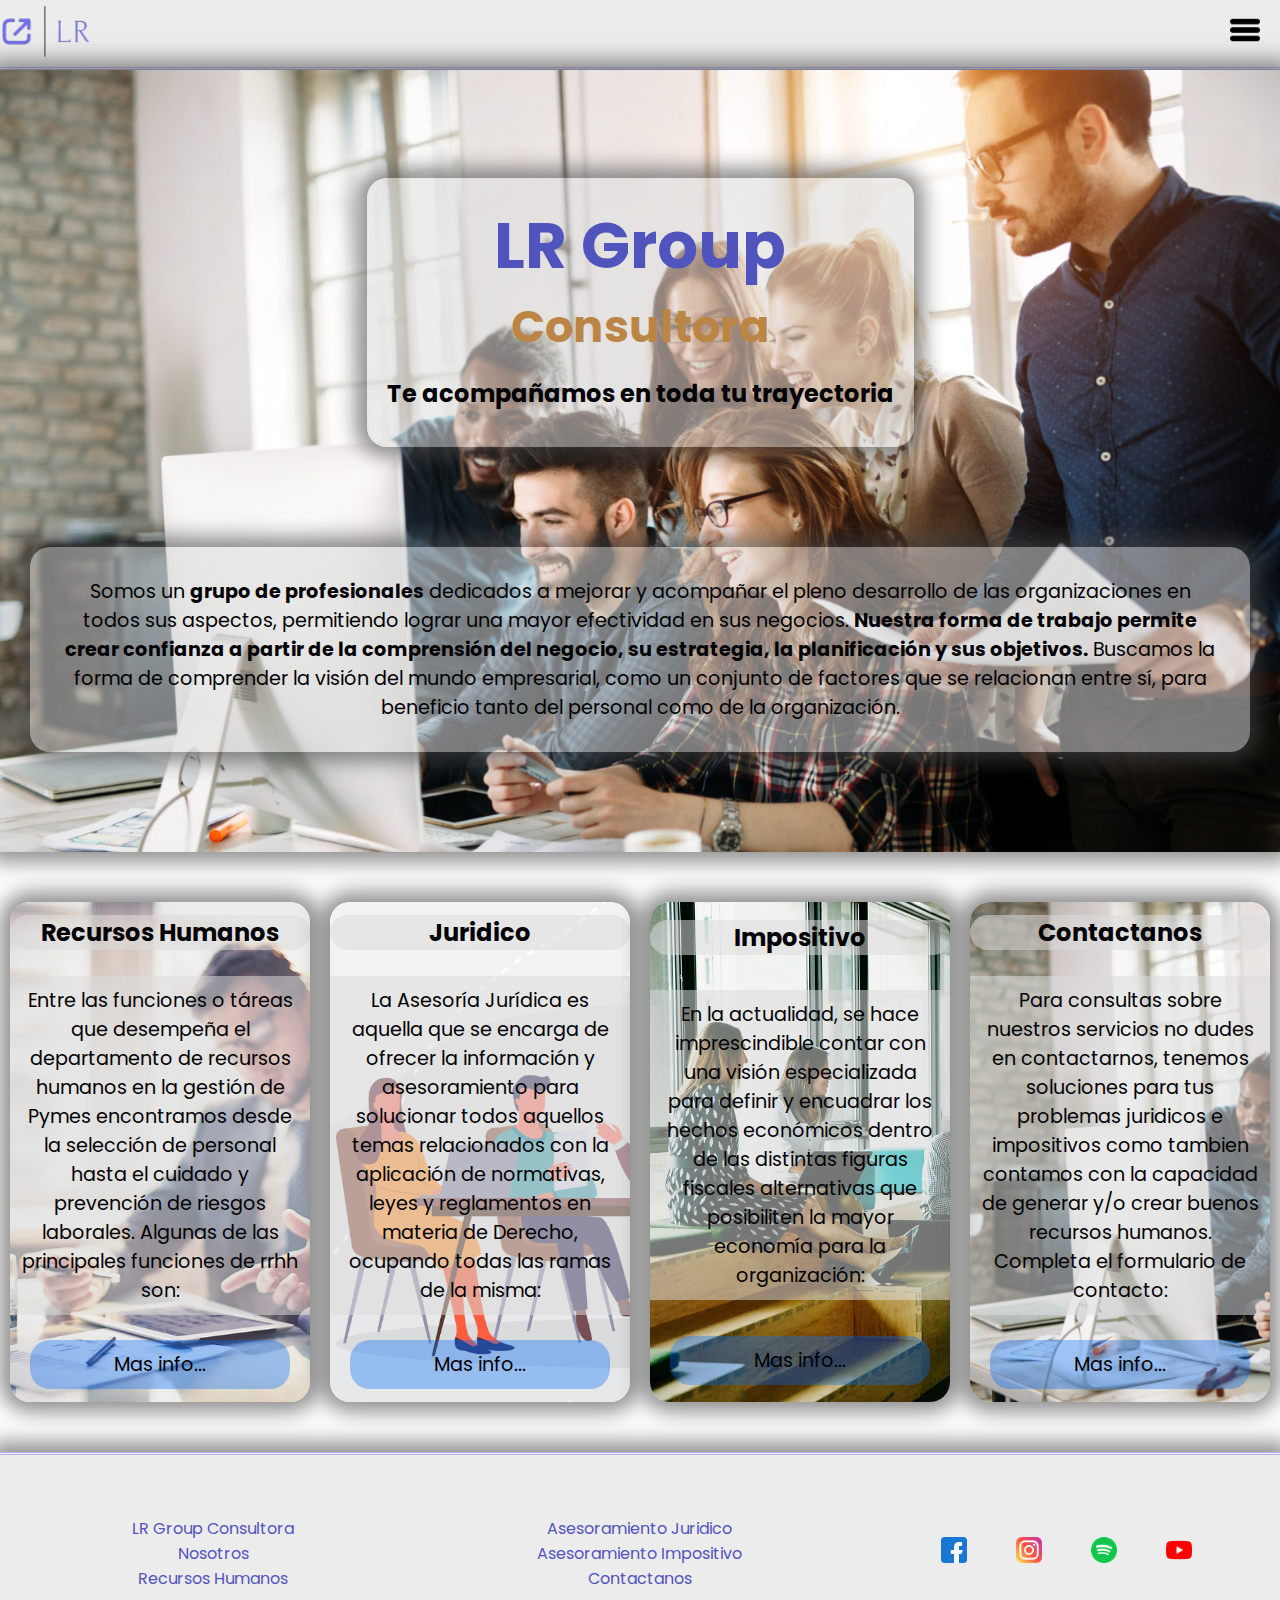
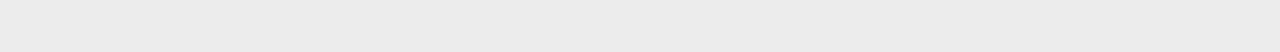
<file: index.html>
<!DOCTYPE html>
<html lang="es">
<head>
    <meta charset="UTF-8">
    <meta name="viewport" content="width=device-width, initial-scale=1.0">
    <title>LRGroupConsultora</title>
    <link rel="stylesheet" href="./css/style.css">
</head>
<body>
    <header class="header">
        <div class="header__logo">
            <a href="./index.html"><img src="./assets/img/logo-transpatente.png" alt=""></a>
        </div>
        <nav class="header__nav">
            <ul>
                <li><a href="./index.html">Nosotros</a></li>
                <li><a href="./pages/recursos-humanos.html">Recursos Humanos</a></li>
                <li><a href="./pages/asesoramiento-juridico.html">Asesoramineto Juridico</a></li>
                <li><a href="./pages/asesoramiento-impositivo.html">Asesoramiento Impositivo</a></li>
                <li><a href="./pages/contactanos.html">Contactanos</a></li>
            </ul>
        </nav>
        <nav class="header__nav--mobil">
            <input class="checkbox" type="checkbox">
            <i class="icoH icons"><img src="./assets/img/lista.png" alt=""></i>
            <i class="icoX icons"><img src="./assets/img/cruz.png" alt=""></i>
            
            <ul class="menu">
                <li><a href="./index.html">Nosotros</a></li>
                <li><a href="./pages/recursos-humanos.html">Recursos Humanos</a></li>
                <li><a href="./pages/asesoramiento-juridico.html">Asesoramineto Juridico</a></li>
                <li><a href="./pages/asesoramiento-impositivo.html">Asesoramiento Impositivo</a></li>
                <li><a href="./pages/contactanos.html">Contactanos</a></li>
            </ul>
        </nav>
    </header>
    <main>
        <section class="seccionPrincipal">
            <div class="title">
                <h1>LR Group</h1>
                <h2>Consultora</h2>
                <h3>Te acompañamos en toda tu trayectoria</h3>
            </div>
            <div class="nosotros">
                <p>Somos un <b>grupo de profesionales</b> dedicados a mejorar y acompañar el pleno desarrollo de las organizaciones en todos sus aspectos, permitiendo lograr una mayor efectividad en sus negocios. <b>Nuestra forma de trabajo permite crear confianza a partir de la comprensión del negocio, su estrategia, la planificación y sus objetivos.</b> Buscamos la forma de comprender la visión del mundo empresarial, como un conjunto de factores que se relacionan entre sí, para beneficio tanto del personal como de la organización.</p>
            </div>
        </section>
        <section class="cards">
            <div class="cards__one">
                <h4>Recursos Humanos</h4>
                <p>Entre las funciones o táreas que desempeña el departamento de recursos humanos en la gestión de Pymes encontramos desde la selección de personal hasta el cuidado y prevención de riesgos laborales. Algunas de las principales funciones de rrhh son:</p>
                <a class="btn" href="./pages/recursos-humanos.html">Mas info...</a>
            </div>
            <div class="cards__two">
                <h4>Juridico</h4>
                <p>La Asesoría Jurídica es aquella que se encarga de ofrecer la información y asesoramiento para solucionar todos aquellos temas relacionados con la aplicación de normativas, leyes y reglamentos en materia de Derecho, ocupando todas las ramas de la misma:</p>
                <a class="btn" href="./pages/asesoramiento-juridico.html">Mas info...</a>
            </div>
            <div class="cards__three">
                <h4>Impositivo</h4>
                <p>En la actualidad, se hace imprescindible contar con una visión especializada para definir y encuadrar los hechos económicos dentro de las distintas figuras fiscales alternativas que posibiliten la mayor economía para la organización:</p>
                <a class="btn" href="./pages/asesoramiento-impositivo.html">Mas info...</a>
            </div>
            <div class="cards__four">
                <h4>Contactanos</h4>
                <p>Para consultas sobre nuestros servicios no dudes en contactarnos, tenemos soluciones para tus problemas juridicos e impositivos como tambien contamos con la capacidad de generar y/o crear buenos recursos humanos. Completa el formulario de contacto:</p>
                <a class="btn" href="./pages/contactanos.html">Mas info...</a>
            </div>
        </section>
    </main>
    <footer class="footer">
        <div class="column1">
            <a href="./index.html">LR Group Consultora</a>
            <a href="./index.html">Nosotros</a>
            <a href="./pages/recursos-humanos.html">Recursos Humanos</a>
        </div>
        <div class="column2">
            <a href="./pages/asesoramiento-juridico.html">Asesoramiento Juridico</a>
            <a href="./pages/asesoramiento-impositivo.html">Asesoramiento Impositivo</a>
            <a href="./pages/contactanos.html">Contactanos</a>
        </div>
        <div class="column3">
            <a target="_blank" href="https://www.facebook.com"><img src="./assets/img/facebook.png" alt=""></a>
            <a target="_blank" href="https://www.instagram.com"><img src="./assets/img/instagram.png" alt=""></a>
            <a target="_blank" href="https://www.spotify.com"><img src="./assets/img/spotify.png" alt=""></a>
            <a target="_blank" href="https://www.youtube.com"><img src="./assets/img/youtube.png" alt=""></a>
        </div>
    </footer>
</body>
</html>
</file>
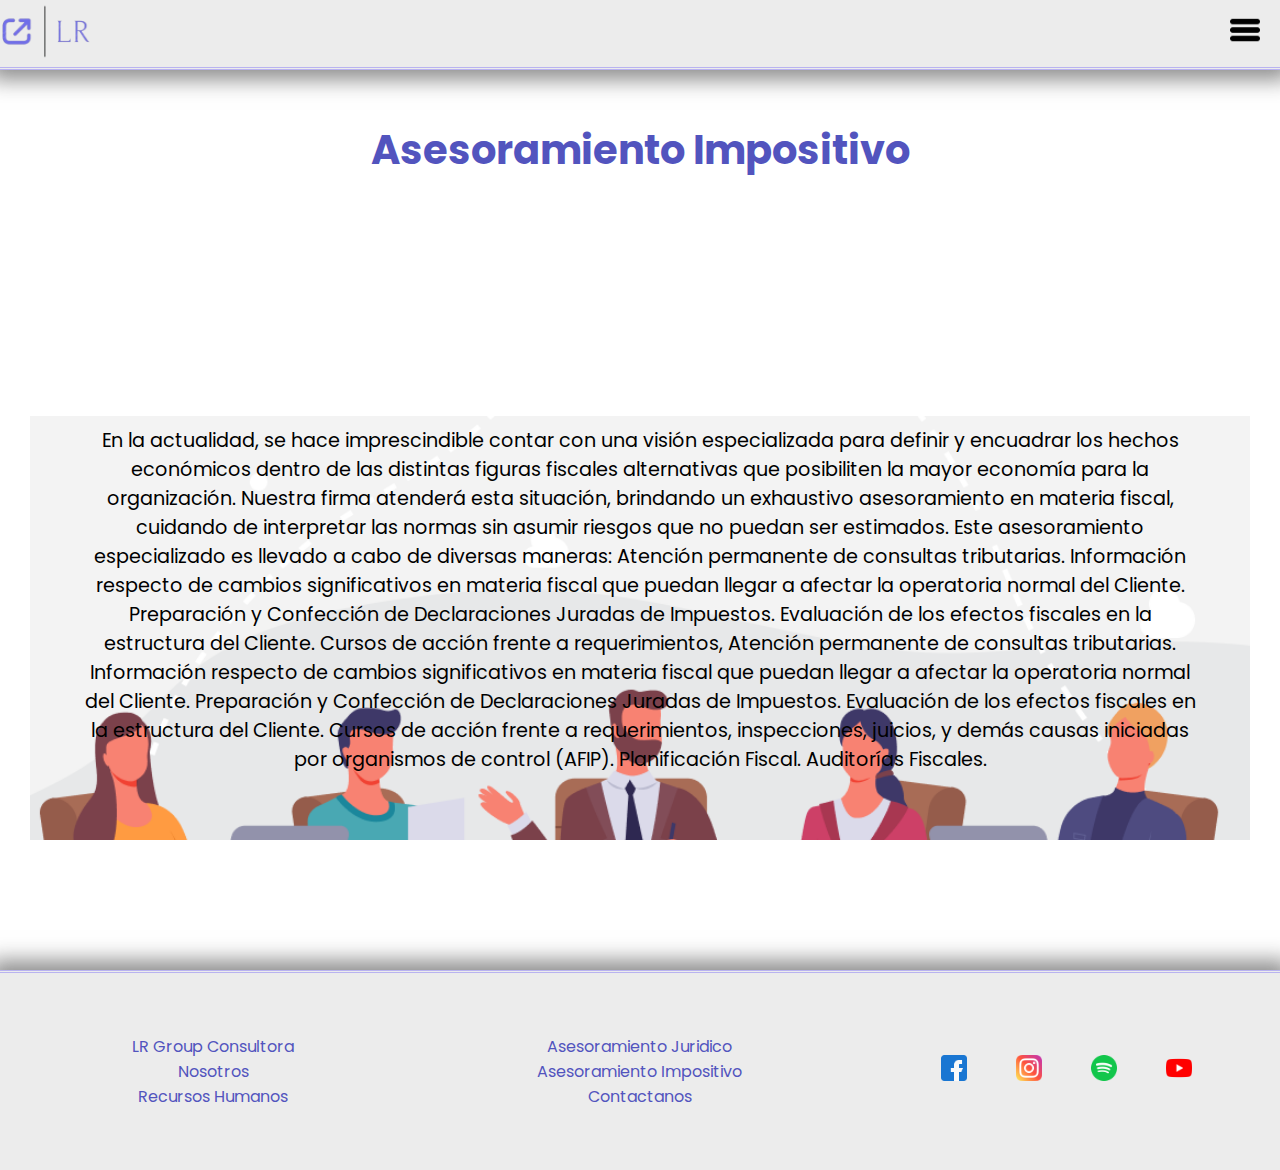
<file: pages/asesoramiento-impositivo.html>
<!DOCTYPE html>
<html lang="es">
<head>
    <meta charset="UTF-8">
    <meta name="viewport" content="width=device-width, initial-scale=1.0">
    <title>LRGroupConsultora</title>
    <link rel="stylesheet" href="../css/style.css">
</head>
<body>
    <header class="header">
        <div class="header__logo">
            <a href="../index.html"><img src="../assets/img/logo-transpatente.png" alt=""></a>
        </div>
        <nav class="header__nav">
            <ul>
                <li><a href="../index.html">Nosotros</a></li>
                <li><a href="./recursos-humanos.html">Recursos Humanos</a></li>
                <li><a href="./asesoramiento-juridico.html">Asesoramineto Juridico</a></li>
                <li><a href="./asesoramiento-impositivo.html">Asesoramiento Impositivo</a></li>
                <li><a href="./contactanos.html">Contactanos</a></li>
            </ul>
        </nav>
        <nav class="header__nav--mobil">
            <input class="checkbox" type="checkbox">
            <i class="icoH icons"><img src="../assets/img/lista.png" alt=""></i>
            <i class="icoX icons"><img src="../assets/img/cruz.png" alt=""></i>
            <ul class="menu">
                <li><a href="../index.html">Nosotros</a></li>
                <li><a href="./recursos-humanos.html">Recursos Humanos</a></li>
                <li><a href="./asesoramiento-juridico.html">Asesoramineto Juridico</a></li>
                <li><a href="./asesoramiento-impositivo.html">Asesoramiento Impositivo</a></li>
                <li><a href="./contactanos.html">Contactanos</a></li>
            </ul>
        </nav>
    </header>
    <main class="mainImpositivo">
        <h1 class="title">Asesoramiento Impositivo</h1>
            <p>En la actualidad, se hace imprescindible contar con una visión especializada para definir y encuadrar los hechos económicos dentro de las distintas figuras fiscales alternativas que posibiliten la mayor economía para la organización. Nuestra firma atenderá esta situación, brindando un exhaustivo asesoramiento en materia fiscal, cuidando de interpretar las normas sin asumir riesgos que no puedan ser estimados. Este asesoramiento especializado es llevado a cabo de diversas maneras: Atención permanente de consultas tributarias. Información respecto de cambios significativos en materia fiscal que puedan llegar a afectar la operatoria normal del Cliente. Preparación y Confección de Declaraciones Juradas de Impuestos. Evaluación de los efectos fiscales en la estructura del Cliente. Cursos de acción frente a requerimientos, Atención permanente de consultas tributarias. Información respecto de cambios significativos en materia fiscal que puedan llegar a afectar la operatoria normal del Cliente. Preparación y Confección de Declaraciones Juradas de Impuestos. Evaluación de los efectos fiscales en la estructura del Cliente. Cursos de acción frente a requerimientos, inspecciones, juicios, y demás causas iniciadas por organismos de control (AFIP). Planificación Fiscal. Auditorías Fiscales.</p>
    </main>
    <footer class="footer">
        <div class="column1">
            <a href="../index.html">LR Group Consultora</a>
            <a href="../index.html">Nosotros</a>
            <a href="./recursos-humanos.html">Recursos Humanos</a>
        </div>
        <div class="column2">
            <a href="./asesoramiento-juridico.html">Asesoramiento Juridico</a>
            <a href="./asesoramiento-impositivo.html">Asesoramiento Impositivo</a>
            <a href="./contactanos.html">Contactanos</a>
        </div>
        <div class="column3">
            <a target="_blank" href="https://www.facebook.com"><img src="../assets/img/facebook.png" alt=""></a>
            <a target="_blank" href="https://www.instagram.com"><img src="../assets/img/instagram.png" alt=""></a>
            <a target="_blank" href="https://www.spotify.com"><img src="../assets/img/spotify.png" alt=""></a>
            <a target="_blank" href="https://www.youtube.com"><img src="../assets/img/youtube.png" alt=""></a>
        </div>
    </footer>
</body>
</html>
</file>
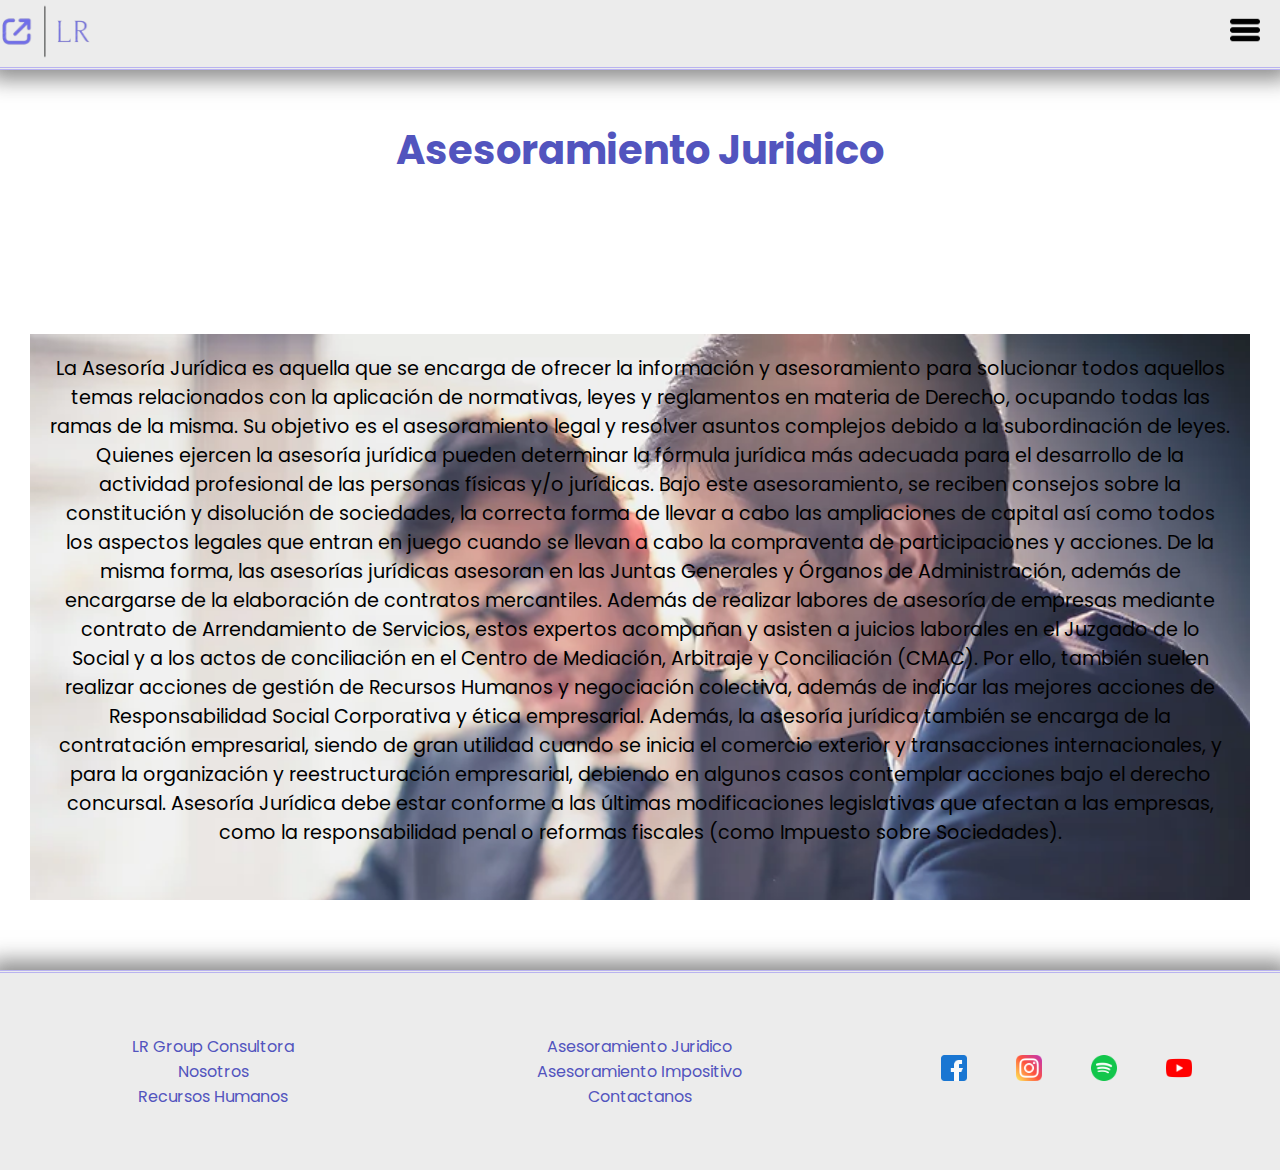
<file: pages/asesoramiento-juridico.html>
<!DOCTYPE html>
<html lang="es">
<head>
    <meta charset="UTF-8">
    <meta name="viewport" content="width=device-width, initial-scale=1.0">
    <title>LRGroupConsultora</title>
    <link rel="stylesheet" href="../css/style.css">
</head>
<body>
    <header class="header">
        <div class="header__logo">
            <a href="../index.html"><img src="../assets/img/logo-transpatente.png" alt=""></a>
        </div>
        <nav class="header__nav">
            <ul>
                <li><a href="../index.html">Nosotros</a></li>
                <li><a href="./recursos-humanos.html">Recursos Humanos</a></li>
                <li><a href="./asesoramiento-juridico.html">Asesoramineto Juridico</a></li>
                <li><a href="./asesoramiento-impositivo.html">Asesoramiento Impositivo</a></li>
                <li><a href="./contactanos.html">Contactanos</a></li>
            </ul>
        </nav>
        <nav class="header__nav--mobil">
            <input class="checkbox" type="checkbox">
            <i class="icoH icons"><img src="../assets/img/lista.png" alt=""></i>
            <i class="icoX icons"><img src="../assets/img/cruz.png" alt=""></i>
            <ul class="menu">
                <li><a href="../index.html">Nosotros</a></li>
                <li><a href="./recursos-humanos.html">Recursos Humanos</a></li>
                <li><a href="./asesoramiento-juridico.html">Asesoramineto Juridico</a></li>
                <li><a href="./asesoramiento-impositivo.html">Asesoramiento Impositivo</a></li>
                <li><a href="./contactanos.html">Contactanos</a></li>
            </ul>
        </nav>
    </header>
    <main class="mainJuridico">
        <h1 class="title">Asesoramiento Juridico</h1>
        <p>La Asesoría Jurídica es aquella que se encarga de ofrecer la información y asesoramiento para solucionar todos aquellos temas relacionados con la aplicación de normativas, leyes y reglamentos en materia de Derecho, ocupando todas las ramas de la misma. Su objetivo es el asesoramiento legal y resolver asuntos complejos debido a la subordinación de leyes. Quienes ejercen la asesoría jurídica pueden determinar la fórmula jurídica más adecuada para el desarrollo de la actividad profesional de las personas físicas y/o jurídicas. Bajo este asesoramiento, se reciben consejos sobre la constitución y disolución de sociedades, la correcta forma de llevar a cabo las ampliaciones de capital así como todos los aspectos legales que entran en juego cuando se llevan a cabo la compraventa de participaciones y acciones. De la misma forma, las asesorías jurídicas asesoran en las Juntas Generales y Órganos de Administración, además de encargarse de la elaboración de contratos mercantiles. Además de realizar labores de asesoría de empresas mediante contrato de Arrendamiento de Servicios, estos expertos acompañan y asisten a juicios laborales en el Juzgado de lo Social y a los actos de conciliación en el Centro de Mediación, Arbitraje y Conciliación (CMAC). Por ello, también suelen realizar acciones de gestión de Recursos Humanos y negociación colectiva, además de indicar las mejores acciones de Responsabilidad Social Corporativa y ética empresarial. Además, la asesoría jurídica también se encarga de la contratación empresarial, siendo de gran utilidad cuando se inicia el comercio exterior y transacciones internacionales, y para la organización y reestructuración empresarial, debiendo en algunos casos contemplar acciones bajo el derecho concursal. Asesoría Jurídica debe estar conforme a las últimas modificaciones legislativas que afectan a las empresas, como la responsabilidad penal o reformas fiscales (como Impuesto sobre Sociedades).</p>
    </main>




    <footer class="footer">
        <div class="column1">
            <a href="../index.html">LR Group Consultora</a>
            <a href="../index.html">Nosotros</a>
            <a href="./recursos-humanos.html">Recursos Humanos</a>
        </div>
        <div class="column2">
            <a href="./asesoramiento-juridico.html">Asesoramiento Juridico</a>
            <a href="./asesoramiento-impositivo.html">Asesoramiento Impositivo</a>
            <a href="./contactanos.html">Contactanos</a>
        </div>
        <div class="column3">
            <a target="_blank" href="https://www.facebook.com"><img src="../assets/img/facebook.png" alt=""></a>
            <a target="_blank" href="https://www.instagram.com"><img src="../assets/img/instagram.png" alt=""></a>
            <a target="_blank" href="https://www.spotify.com"><img src="../assets/img/spotify.png" alt=""></a>
            <a target="_blank" href="https://www.youtube.com"><img src="../assets/img/youtube.png" alt=""></a>
        </div>
    </footer>
</body>
</html>
</file>
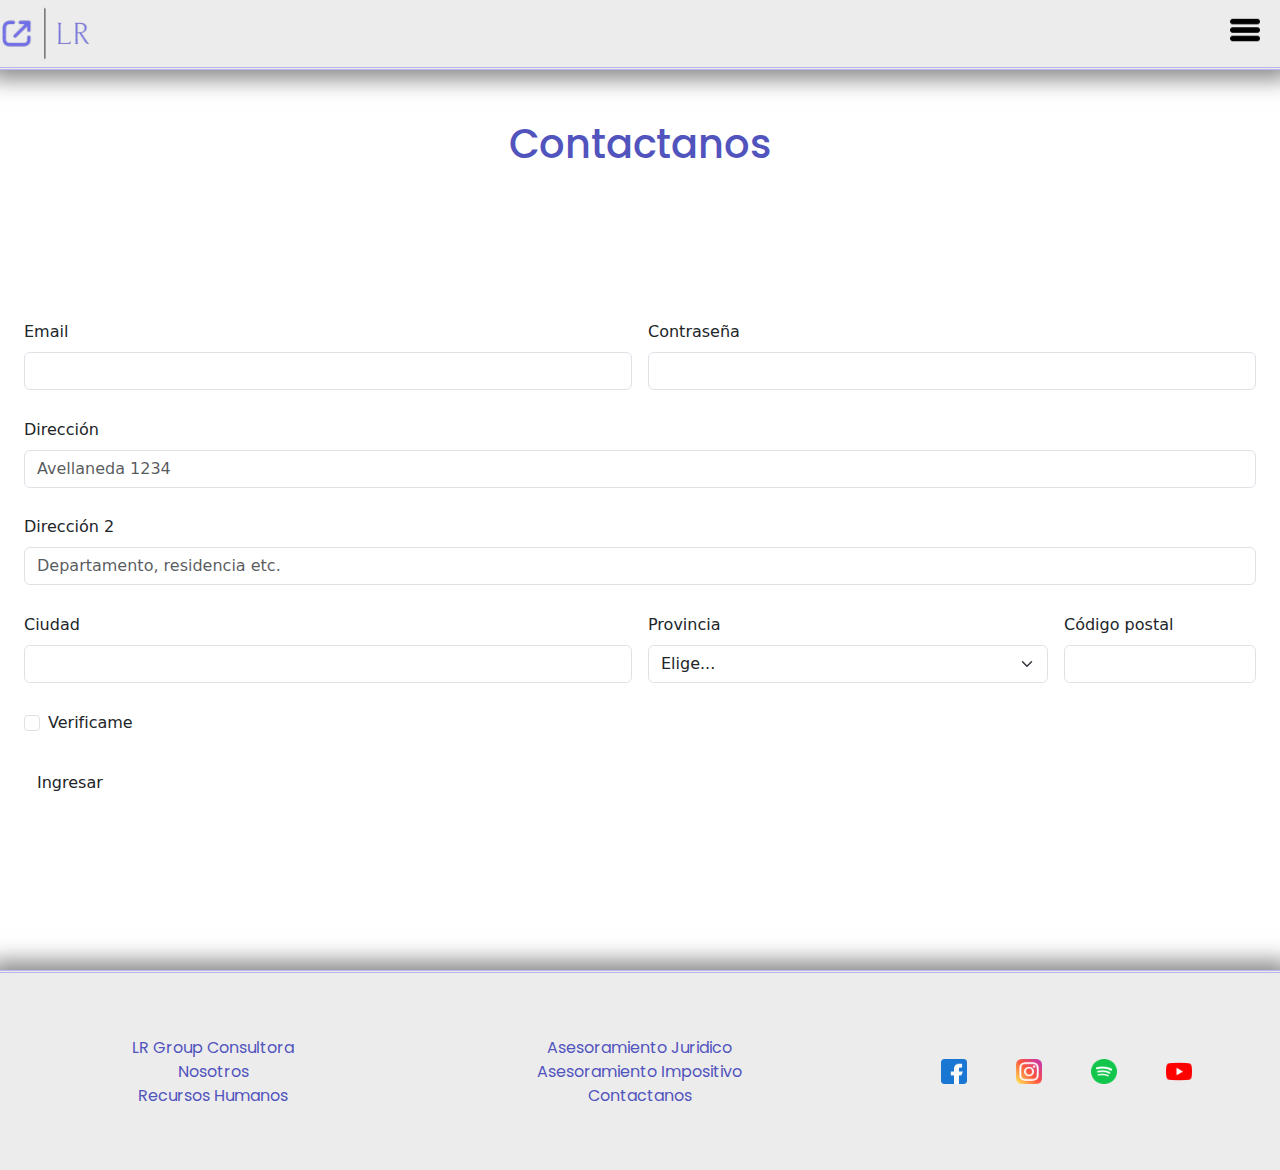
<file: pages/contactanos.html>
<!DOCTYPE html>
<html lang="es">
<head>
    <meta charset="UTF-8">
    <meta name="viewport" content="width=device-width, initial-scale=1.0">
    <title>LRGroupConsultora</title>
    <link rel="stylesheet" href="../bootstrap/css/bootstrap.min.css">
    <link rel="stylesheet" href="../css/style.css">
</head>
<body>
    <header class="header">
        <div class="header__logo">
            <a href="../index.html"><img src="../assets/img/logo-transpatente.png" alt=""></a>
        </div>
        <nav class="header__nav">
            <ul>
                <li><a href="../index.html">Nosotros</a></li>
                <li><a href="./recursos-humanos.html">Recursos Humanos</a></li>
                <li><a href="./asesoramiento-juridico.html">Asesoramineto Juridico</a></li>
                <li><a href="./asesoramiento-impositivo.html">Asesoramiento Impositivo</a></li>
                <li><a href="./contactanos.html">Contactanos</a></li>
            </ul>
        </nav>
        <nav class="header__nav--mobil">
          <input class="checkbox" type="checkbox">
            <i class="icoH icons"><img src="../assets/img/lista.png" alt=""></i>
            <i class="icoX icons"><img src="../assets/img/cruz.png" alt=""></i>
            <ul class="menu">
                <li><a href="../index.html">Nosotros</a></li>
                <li><a href="./recursos-humanos.html">Recursos Humanos</a></li>
                <li><a href="./asesoramiento-juridico.html">Asesoramineto Juridico</a></li>
                <li><a href="./asesoramiento-impositivo.html">Asesoramiento Impositivo</a></li>
                <li><a href="./contactanos.html">Contactanos</a></li>
            </ul>
        </nav>
    </header>
    <main class="mainContactanos">
        <main class="w-auto">
            <h1 class="title">Contactanos</h1>
            <form class="row g-3 m-3">
                <div class="col-md-6">
                  <label for="inputEmail4" class="form-label">Email</label>
                  <input type="email" class="form-control" id="inputEmail4">
                </div>
                <div class="col-md-6">
                  <label for="inputPassword4" class="form-label">Contraseña</label>
                  <input type="password" class="form-control" id="inputPassword4">
                </div>
                <div class="col-12">
                  <label for="inputAddress" class="form-label">Dirección</label>
                  <input type="text" class="form-control" id="inputAddress" placeholder="Avellaneda 1234">
                </div>
                <div class="col-12">
                  <label for="inputAddress2" class="form-label">Dirección 2</label>
                  <input type="text" class="form-control" id="inputAddress2" placeholder="Departamento, residencia etc.">
                </div>
                <div class="col-md-6">
                  <label for="inputCity" class="form-label">Ciudad</label>
                  <input type="text" class="form-control" id="inputCity">
                </div>
                <div class="col-md-4">
                  <label for="inputState" class="form-label">Provincia</label>
                  <select id="inputState" class="form-select">
                    <option selected>Elige...</option>
                    <option>...</option>
                  </select>
                </div>
                <div class="col-md-2">
                  <label for="inputZip" class="form-label">Código postal</label>
                  <input type="text" class="form-control" id="inputZip">
                </div>
                <div class="col-12">
                  <div class="form-check">
                    <input class="form-check-input" type="checkbox" id="gridCheck">
                    <label class="form-check-label" for="gridCheck">
                      Verificame
                    </label>
                  </div>
                </div>
                <div class="col-12">
                  <button type="submit" class="btn btn-color">Ingresar</button>
                </div>
              </form>
        </main>
    </main>
    <footer class="footer">
        <div class="column1">
            <a href="../index.html">LR Group Consultora</a>
            <a href="../index.html">Nosotros</a>
            <a href="./recursos-humanos.html">Recursos Humanos</a>
        </div>
        <div class="column2">
            <a href="./asesoramiento-juridico.html">Asesoramiento Juridico</a>
            <a href="./asesoramiento-impositivo.html">Asesoramiento Impositivo</a>
            <a href="./contactanos.html">Contactanos</a>
        </div>
        <div class="column3">
            <a target="_blank" href="https://www.facebook.com"><img src="../assets/img/facebook.png" alt=""></a>
            <a target="_blank" href="https://www.instagram.com"><img src="../assets/img/instagram.png" alt=""></a>
            <a target="_blank" href="https://www.spotify.com"><img src="../assets/img/spotify.png" alt=""></a>
            <a target="_blank" href="https://www.youtube.com"><img src="../assets/img/youtube.png" alt=""></a>
        </div>
    </footer>
</body>
</html>
</file>
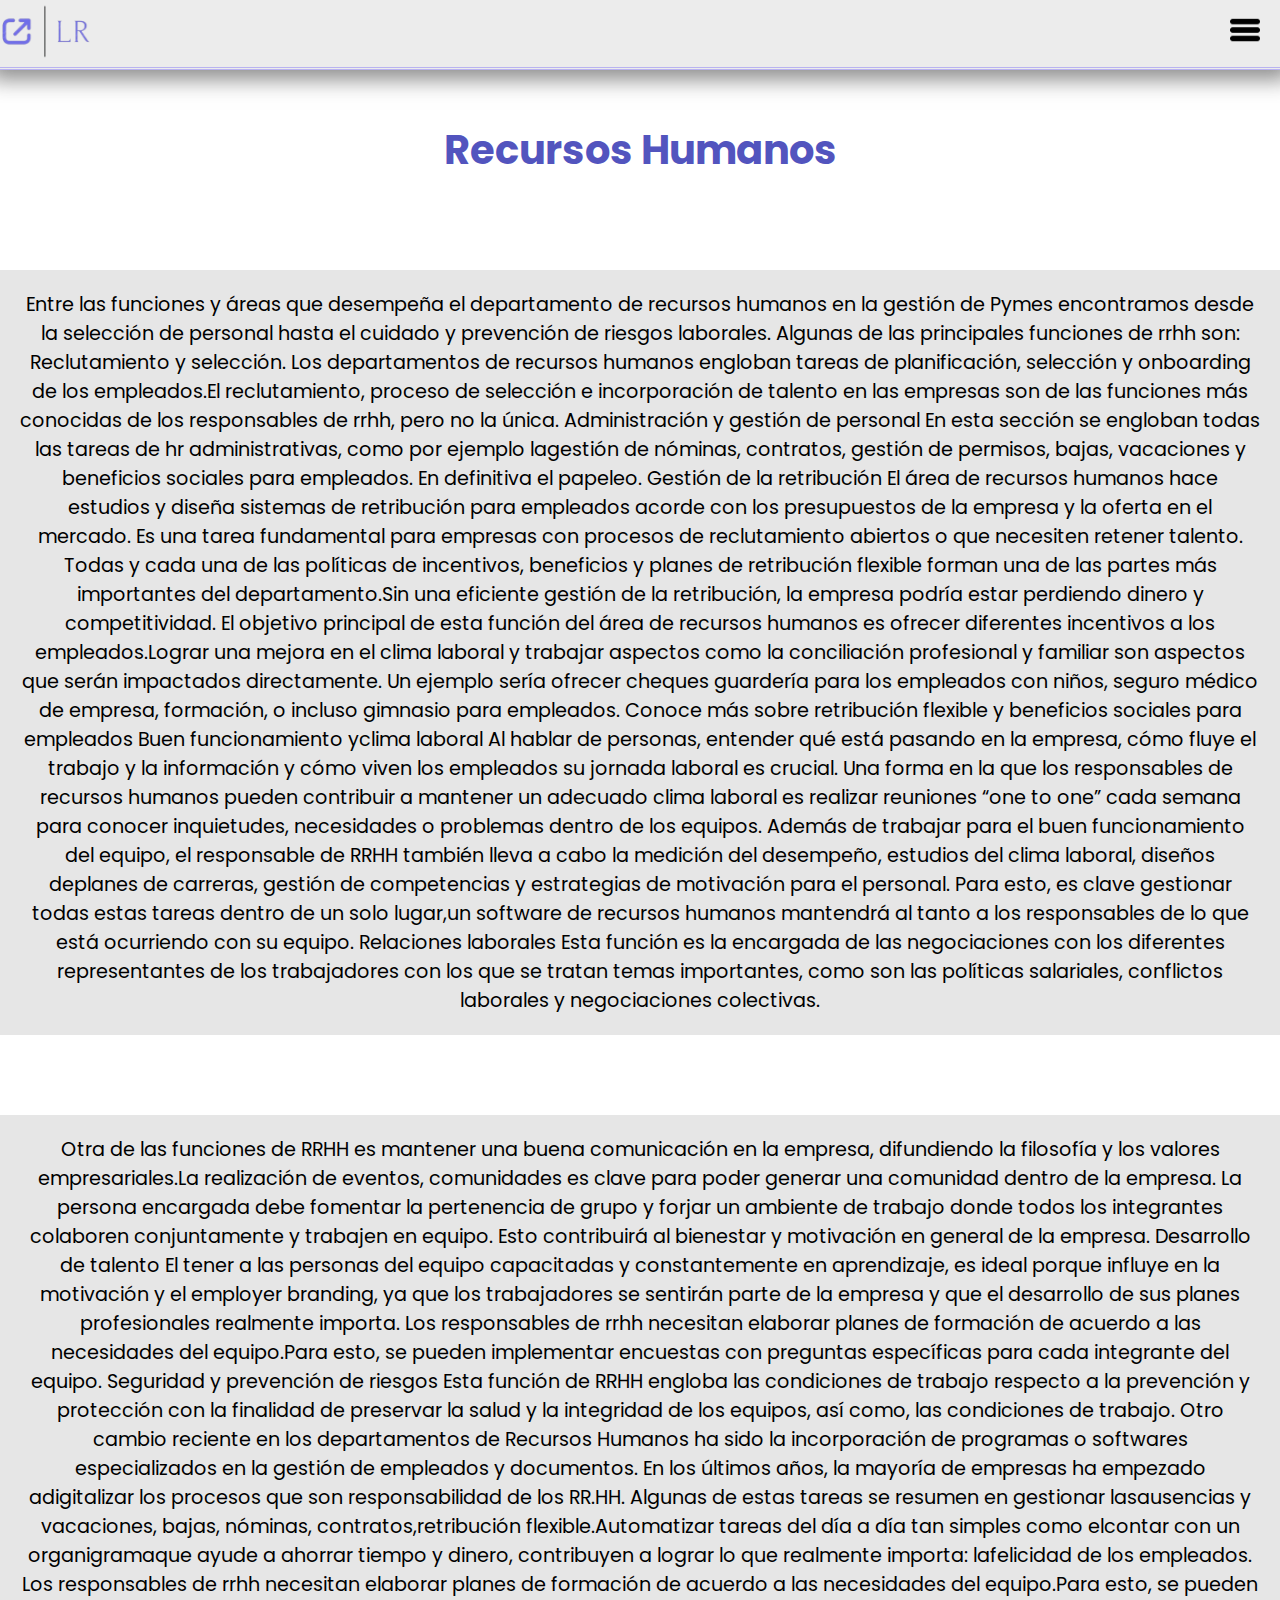
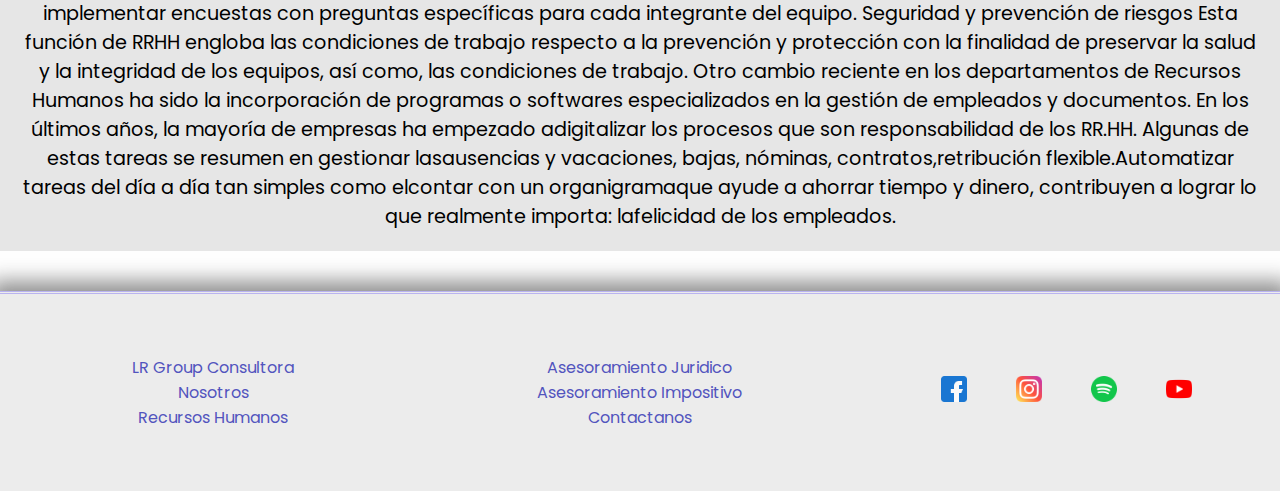
<file: pages/recursos-humanos.html>
<!DOCTYPE html>
<html lang="es">
<head>
    <meta charset="UTF-8">
    <meta name="viewport" content="width=device-width, initial-scale=1.0">
    <title>LRGroupConsultora</title>
    <link rel="stylesheet" href="../css/style.css">
</head>
<body>
    <header class="header">
        <div class="header__logo">
            <a href="../index.html"><img src="../assets/img/logo-transpatente.png" alt=""></a>
        </div>
        <nav class="header__nav">
            <ul>
                <li><a href="../index.html">Nosotros</a></li>
                <li><a href="./recursos-humanos.html">Recursos Humanos</a></li>
                <li><a href="./asesoramiento-juridico.html">Asesoramineto Juridico</a></li>
                <li><a href="./asesoramiento-impositivo.html">Asesoramiento Impositivo</a></li>
                <li><a href="./contactanos.html">Contactanos</a></li>
            </ul>
        </nav>
        <nav class="header__nav--mobil">
            <input class="checkbox" type="checkbox">
            <i class="icoH icons"><img src="../assets/img/lista.png" alt=""></i>
            <i class="icoX icons"><img src="../assets/img/cruz.png" alt=""></i>
            <ul class="menu">
                <li><a href="../index.html">Nosotros</a></li>
                <li><a href="./recursos-humanos.html">Recursos Humanos</a></li>
                <li><a href="./asesoramiento-juridico.html">Asesoramineto Juridico</a></li>
                <li><a href="./asesoramiento-impositivo.html">Asesoramiento Impositivo</a></li>
                <li><a href="./contactanos.html">Contactanos</a></li>
            </ul>
        </nav>
    </header>
        <main class="mainRecursos">
            <h1 class="title">Recursos Humanos</h1>
           <div class="recursosContenedor">
                <p>Entre las funciones y áreas que desempeña el departamento de recursos humanos en la gestión de Pymes encontramos desde la selección de personal hasta el cuidado y prevención de riesgos laborales. Algunas de las principales funciones de rrhh son: Reclutamiento y selección. Los departamentos de recursos humanos engloban tareas de planificación, selección y onboarding de los empleados.El reclutamiento, proceso de selección e incorporación de talento en las empresas son de las funciones más conocidas de los responsables de rrhh, pero no la única. Administración y gestión de personal En esta sección se engloban todas las tareas de hr administrativas, como por ejemplo lagestión de nóminas, contratos, gestión de permisos, bajas, vacaciones y beneficios sociales para empleados. En definitiva el papeleo. Gestión de la retribución El área de recursos humanos hace estudios y diseña sistemas de retribución para empleados acorde con los presupuestos de la empresa y la oferta en el mercado. Es una tarea fundamental para empresas con procesos de reclutamiento abiertos o que necesiten retener talento. Todas y cada una de las políticas de incentivos, beneficios y planes de retribución flexible forman una de las partes más importantes del departamento.Sin una eficiente gestión de la retribución, la empresa podría estar perdiendo dinero y competitividad. El objetivo principal de esta función del área de recursos humanos es ofrecer diferentes incentivos a los empleados.Lograr una mejora en el clima laboral y trabajar aspectos como la conciliación profesional y familiar son aspectos que serán impactados directamente. Un ejemplo sería ofrecer cheques guardería para los empleados con niños, seguro médico de empresa, formación, o incluso gimnasio para empleados. Conoce más sobre retribución flexible y beneficios sociales para empleados Buen funcionamiento yclima laboral Al hablar de personas, entender qué está pasando en la empresa, cómo fluye el trabajo y la información y cómo viven los empleados su jornada laboral es crucial. Una forma en la que los responsables de recursos humanos pueden contribuir a mantener un adecuado clima laboral es realizar reuniones “one to one” cada semana para conocer inquietudes, necesidades o problemas dentro de los equipos. Además de trabajar para el buen funcionamiento del equipo, el responsable de RRHH también lleva a cabo la medición del desempeño, estudios del clima laboral, diseños deplanes de carreras, gestión de competencias y estrategias de motivación para el personal. Para esto, es clave gestionar todas estas tareas dentro de un solo lugar,un software de recursos humanos mantendrá al tanto a los responsables de lo que está ocurriendo con su equipo. Relaciones laborales Esta función es la encargada de las negociaciones con los diferentes representantes de los trabajadores con los que se tratan temas importantes, como son las políticas salariales, conflictos laborales y negociaciones colectivas.</p>
                <p>Otra de las funciones de RRHH es mantener una buena comunicación en la empresa, difundiendo la filosofía y los valores empresariales.La realización de eventos, comunidades es clave para poder generar una comunidad dentro de la empresa. La persona encargada debe fomentar la pertenencia de grupo y forjar un ambiente de trabajo donde todos los integrantes colaboren conjuntamente y trabajen en equipo. Esto contribuirá al bienestar y motivación en general de la empresa. Desarrollo de talento El tener a las personas del equipo capacitadas y constantemente en aprendizaje, es ideal porque influye en la motivación y el employer branding, ya que los trabajadores se sentirán parte de la empresa y que el desarrollo de sus planes profesionales realmente importa. Los responsables de rrhh necesitan elaborar planes de formación de acuerdo a las necesidades del equipo.Para esto, se pueden implementar encuestas con preguntas específicas para cada integrante del equipo. Seguridad y prevención de riesgos Esta función de RRHH engloba las condiciones de trabajo respecto a la prevención y protección con la finalidad de preservar la salud y la integridad de los equipos, así como, las condiciones de trabajo. Otro cambio reciente en los departamentos de Recursos Humanos ha sido la incorporación de programas o softwares especializados en la gestión de empleados y documentos. En los últimos años, la mayoría de empresas ha empezado adigitalizar los procesos que son responsabilidad de los RR.HH. Algunas de estas tareas se resumen en gestionar lasausencias y vacaciones, bajas, nóminas, contratos,retribución flexible.Automatizar tareas del día a día tan simples como elcontar con un organigramaque ayude a ahorrar tiempo y dinero, contribuyen a lograr lo que realmente importa: lafelicidad de los empleados. Los responsables de rrhh necesitan elaborar planes de formación de acuerdo a las necesidades del equipo.Para esto, se pueden implementar encuestas con preguntas específicas para cada integrante del equipo. Seguridad y prevención de riesgos Esta función de RRHH engloba las condiciones de trabajo respecto a la prevención y protección con la finalidad de preservar la salud y la integridad de los equipos, así como, las condiciones de trabajo. Otro cambio reciente en los departamentos de Recursos Humanos ha sido la incorporación de programas o softwares especializados en la gestión de empleados y documentos. En los últimos años, la mayoría de empresas ha empezado adigitalizar los procesos que son responsabilidad de los RR.HH. Algunas de estas tareas se resumen en gestionar lasausencias y vacaciones, bajas, nóminas, contratos,retribución flexible.Automatizar tareas del día a día tan simples como elcontar con un organigramaque ayude a ahorrar tiempo y dinero, contribuyen a lograr lo que realmente importa: lafelicidad de los empleados.</p>
            </div>
            
        </main>
    <footer class="footer">
        <div class="column1">
            <a href="../index.html">LR Group Consultora</a>
            <a href="../index.html">Nosotros</a>
            <a href="./recursos-humanos.html">Recursos Humanos</a>
        </div>
        <div class="column2">
            <a href="./asesoramiento-juridico.html">Asesoramiento Juridico</a>
            <a href="./asesoramiento-impositivo.html">Asesoramiento Impositivo</a>
            <a href="./contactanos.html">Contactanos</a>
        </div>
        <div class="column3">
            <a target="_blank" href="https://www.facebook.com"><img src="../assets/img/facebook.png" alt=""></a>
            <a target="_blank" href="https://www.instagram.com"><img src="../assets/img/instagram.png" alt=""></a>
            <a target="_blank" href="https://www.spotify.com"><img src="../assets/img/spotify.png" alt=""></a>
            <a target="_blank" href="https://www.youtube.com"><img src="../assets/img/youtube.png" alt=""></a>
        </div>
    </footer>
</body>
</html>
</file>
<file: css/style.css>
@import url("https://fonts.googleapis.com/css2?family=Dancing+Script:wght@700&family=Dosis:wght@300&family=Josefin+Sans:wght@300&family=Lunasima:wght@700&family=Montserrat&family=Open+Sans&family=Poppins:ital,wght@0,200;0,300;0,400;1,900&family=Raleway:wght@300&family=Roboto:ital@0;1&family=Satisfy&family=VT323&display=swap");
* {
  padding: 0;
  margin: 0;
  box-sizing: border-box;
}

body {
  overflow-x: hidden;
}

.header {
  display: flex;
  justify-content: space-between;
  align-items: center;
  width: 100%;
  height: 120px;
  border-bottom: 3px rgba(25, 0, 255, 0.24) double;
  box-shadow: 0 0 20px 10px rgba(68, 68, 68, 0.6);
  background: rgba(219, 219, 219, 0.534);
  overflow: hidden;
}
.header .header__logo {
  width: 220px;
  height: auto;
  margin-left: 5vw;
}
.header .header__logo img {
  width: 100%;
}
.header .header__nav ul {
  display: flex;
  justify-content: space-between;
  margin-right: 10vw;
}
.header .header__nav ul li {
  list-style-type: none;
  border-right: 1px rgba(25, 0, 255, 0.24) solid;
  padding: 1vw;
  text-align: center;
}
.header .header__nav ul li a {
  text-decoration: none;
  color: rgb(82, 84, 190);
  font-size: 1.2rem;
  font-family: Poppins;
}
.header .header__nav--mobil {
  z-index: 100;
}
.header .header__nav--mobil .checkbox, .header .header__nav--mobil .icons {
  position: absolute;
  top: 15px;
  right: 20px;
  cursor: pointer;
  width: 30px;
  height: 30px;
}
.header .header__nav--mobil .checkbox {
  opacity: 0;
}
.header .header__nav--mobil .icons {
  pointer-events: none;
}
.header .header__nav--mobil .icons img {
  width: 30px;
}
.header .header__nav--mobil .icoX {
  display: none;
}
.header .header__nav--mobil .checkbox:checked ~ .icoH {
  display: none;
}
.header .header__nav--mobil .checkbox:checked ~ .icoX {
  display: block;
}
.header .header__nav--mobil .checkbox:checked ~ .menu {
  right: 0px;
  display: block;
}
.header .header__nav--mobil .menu {
  width: 310px;
  position: absolute;
  right: -310px;
  top: 70px;
  transition: 250ms;
  background: rgba(216, 216, 216, 0.8);
  display: none;
}
.header .header__nav--mobil .menu li {
  font-family: Poppins;
  font-size: 1.2rem;
  list-style-type: none;
  padding: 10px;
}
.header .header__nav--mobil .menu li a {
  text-decoration: none;
  color: rgb(82, 84, 190);
}
.header .header__nav--mobil .menu li:hover {
  background-color: rgb(155, 155, 155);
}

@media (max-width: 1400px) {
  .header__nav {
    display: none;
  }
  .header {
    height: 70px;
  }
  .header .header__logo {
    margin-left: -5vw;
  }
}
@media (min-width: 1401px) {
  .header__nav--mobil {
    display: none;
  }
}
main {
  display: grid;
  grid-template-columns: 1fr;
  grid-template-rows: auto auto;
}
main .seccionPrincipal {
  grid-column: 1/2;
  grid-row: 1/2;
  background-image: url(../assets/img/reunion-para-slider.jpg);
  background-size: cover;
  text-align: center;
  box-shadow: 0 0 20px 10px rgba(68, 68, 68, 0.6);
}
main .seccionPrincipal .title {
  font-family: Poppins;
  background: rgba(219, 219, 219, 0.534);
  display: inline-block;
  padding: 20px;
  border-radius: 20px;
  margin-top: 12vh;
  box-shadow: 0 0 20px 10px rgba(68, 68, 68, 0.6);
}
main .seccionPrincipal .title h1 {
  font-size: 4rem;
  color: rgb(82, 84, 190);
}
main .seccionPrincipal .title h2 {
  font-size: 2.8rem;
  color: rgb(187, 134, 69);
}
main .seccionPrincipal .title h3 {
  font-size: 1.5rem;
  line-height: 2.8;
}
main .seccionPrincipal .nosotros {
  background: rgba(219, 219, 219, 0.534);
  font-family: Poppins;
  font-size: 1.2rem;
  padding: 30px;
  margin: 100px 30px;
  border-radius: 20px;
  box-shadow: 0 0 20px 10px rgba(68, 68, 68, 0.6);
}
main .cards {
  grid-column: 1/2;
  grid-row: 2/3;
  display: flex;
  flex-flow: wrap;
  justify-content: space-around;
}
main .cards .btn {
  text-decoration: none;
  color: black;
  background-color: rgba(0, 110, 255, 0.349);
  border-radius: 20px;
  padding: 10px;
  margin: 0 20px;
}
main .cards .cards__one {
  margin: 50px 10px;
  height: 500px;
  min-width: 300px;
  width: 300px;
  border-radius: 20px;
  box-shadow: 0 0 20px 10px rgba(68, 68, 68, 0.6);
  background-image: url(../assets/img/charlando-3.jpg);
  background-size: cover;
  text-align: center;
  font-family: poppins;
  font-size: 1.2rem;
  display: flex;
  flex-direction: column;
  justify-content: space-around;
}
main .cards .cards__one h4 {
  font-size: 1.5rem;
  background: rgba(219, 219, 219, 0.534);
  border-radius: 20px;
}
main .cards .cards__one p {
  background: rgba(219, 219, 219, 0.534);
  padding: 10px;
}
main .cards .cards__two {
  margin: 50px 10px;
  height: 500px;
  min-width: 300px;
  width: 300px;
  border-radius: 20px;
  box-shadow: 0 0 20px 10px rgba(68, 68, 68, 0.6);
  background-image: url(../assets/img/meeting.png);
  background-size: cover;
  text-align: center;
  font-family: poppins;
  font-size: 1.2rem;
  display: flex;
  flex-direction: column;
  justify-content: space-around;
}
main .cards .cards__two h4 {
  font-size: 1.5rem;
  background: rgba(219, 219, 219, 0.534);
  border-radius: 20px;
}
main .cards .cards__two p {
  background: rgba(219, 219, 219, 0.534);
  padding: 10px;
}
main .cards .cards__three {
  margin: 50px 10px;
  height: 500px;
  min-width: 300px;
  width: 300px;
  border-radius: 20px;
  box-shadow: 0 0 20px 10px rgba(68, 68, 68, 0.6);
  background-image: url(../assets/img/reunion-1.jpg);
  background-size: cover;
  text-align: center;
  font-family: poppins;
  font-size: 1.2rem;
  display: flex;
  flex-direction: column;
  justify-content: space-around;
}
main .cards .cards__three h4 {
  font-size: 1.5rem;
  background: rgba(219, 219, 219, 0.534);
  border-radius: 20px;
}
main .cards .cards__three p {
  background: rgba(219, 219, 219, 0.534);
  padding: 10px;
}
main .cards .cards__four {
  margin: 50px 10px;
  height: 500px;
  width: 300px;
  border-radius: 20px;
  box-shadow: 0 0 20px 10px rgba(68, 68, 68, 0.6);
  background-image: url(../assets/img/reunion-para-slider.jpg);
  background-size: cover;
  text-align: center;
  font-family: poppins;
  font-size: 1.2rem;
  display: flex;
  flex-direction: column;
  justify-content: space-around;
}
main .cards .cards__four h4 {
  font-size: 1.5rem;
  background: rgba(219, 219, 219, 0.534);
  border-radius: 20px;
}
main .cards .cards__four p {
  background: rgba(219, 219, 219, 0.534);
  padding: 10px;
}

.footer {
  width: 100%;
  height: 200px;
  background: rgba(219, 219, 219, 0.534);
  border-top: 3px rgba(25, 0, 255, 0.24) double;
  box-shadow: 0 0 20px 10px rgba(68, 68, 68, 0.6);
  display: flex;
  flex-wrap: wrap;
  justify-content: space-around;
  align-items: center;
  font-family: Poppins;
  text-align: center;
}
.footer .column1 {
  width: 300px;
  display: flex;
  flex-direction: column;
}
.footer .column1 a {
  text-decoration: none;
  color: rgb(82, 84, 190);
}
.footer .column2 {
  width: 300px;
  display: flex;
  flex-direction: column;
}
.footer .column2 a {
  text-decoration: none;
  color: rgb(82, 84, 190);
}
.footer .column3 {
  width: 300px;
  display: flex;
  justify-content: space-around;
}
.footer .column3 img {
  width: 2vw;
  margin: 1vw;
  min-width: 20px;
}

.mainRecursos .title {
  font-family: Poppins;
  text-align: center;
  margin: 50px 30px;
  font-size: 2.5rem;
  color: rgb(82, 84, 190);
}
.mainRecursos .recursosContenedor {
  display: flex;
  flex-wrap: wrap;
}
.mainRecursos .recursosContenedor p {
  font-family: Poppins;
  font-size: 1.2rem;
  padding: 20px;
  text-align: center;
  background: rgba(219, 218, 218, 0.685);
  margin: 40px 0;
}

.mainJuridico {
  min-height: 100vh;
}
.mainJuridico .title {
  font-family: Poppins;
  text-align: center;
  margin: 50px 30px;
  font-size: 2.5rem;
  color: rgb(82, 84, 190);
}
.mainJuridico p {
  font-family: Poppins;
  font-size: 1.2rem;
  padding: 20px;
  text-align: center;
  background: rgba(219, 218, 218, 0.685);
  margin: 40px 0;
  background-image: url(../assets/img/charlando-3.jpg);
  background-size: cover;
  margin: 70px 30px;
}

.mainImpositivo {
  min-height: 100vh;
}
.mainImpositivo .title {
  font-family: Poppins;
  text-align: center;
  margin: 50px 30px;
  font-size: 2.5rem;
  color: rgb(82, 84, 190);
}
.mainImpositivo p {
  font-family: Poppins;
  font-size: 1.2rem;
  padding: 20px;
  text-align: center;
  background: rgba(219, 218, 218, 0.685);
  margin: 40px 0;
  background-image: url(../assets/img/meeting.png);
  background-size: cover;
  margin: 130px 30px;
  padding: 10px 50px;
}

.mainContactanos {
  min-height: 100vh;
}
.mainContactanos .title {
  font-family: Poppins;
  text-align: center;
  margin: 50px 30px;
  font-size: 2.5rem;
  color: rgb(82, 84, 190);
}
.mainContactanos p {
  font-family: Poppins;
  font-size: 1.2rem;
  padding: 20px;
  text-align: center;
  background: rgba(219, 218, 218, 0.685);
  margin: 40px 0;
  background-image: url(../../assets/img/meeting.png);
  background-size: cover;
  margin: 130px 30px;
  padding: 10px 50px;
}

/*# sourceMappingURL=style.css.map */
</file>
